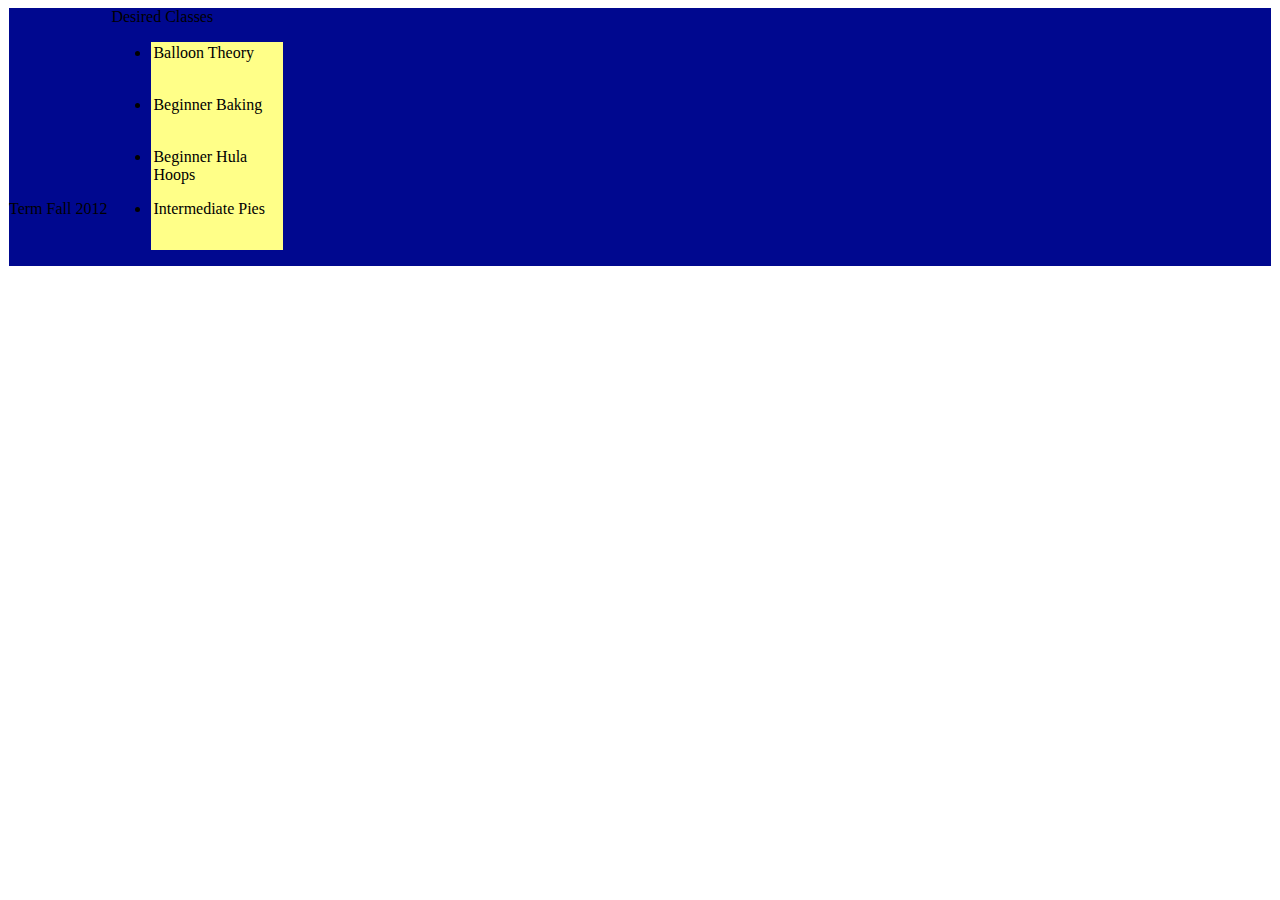
<file: courserwebview/templates/browseSubj.html>
<html>
<head>
<link rel="stylesheet" type="text/css" href="style.css" media="screen" title="Default" />
<script src="prototype.js" type="text/javascript"></script>
<script src="scriptaculous.js" type="text/javascript"></script>
</head>
<body>


<div class="Term"> Term <span class = "season">Fall</span> <span class = "time">2012</span>
	<div id="subjlist01" class="Subject_collection">Desired Classes
	<ul>
	<li><div id = "subj0000" class="Subject">Balloon Theory</div></li>
	<li><div id = "subj0001" class="Subject">Beginner Baking</div></li>
	<li><div id = "subj0002" class="Subject">Beginner Hula Hoops</div></li>
	<li><div id = "subj0003" class="Subject">Intermediate Pies</div></li>
	</ul>
	</div>
	
</div>

<script type="text/javascript">
  new Draggable('subj0000', { 
    revert: true 
  });
  new Draggable('subj0001', { 
    revert: true 
  });
  new Draggable('subj0002', { 
    revert: true 
  });
  new Draggable('subj0003', { 
    revert: true 
  });
  
  Droppables.add('subjlist01', { 
    accept: 'Subject',
    hoverclass: 'hover',
    onDrop: function() { $('subjlist01').highlight(); }
  });
</script>
</body>
</html>
</file>
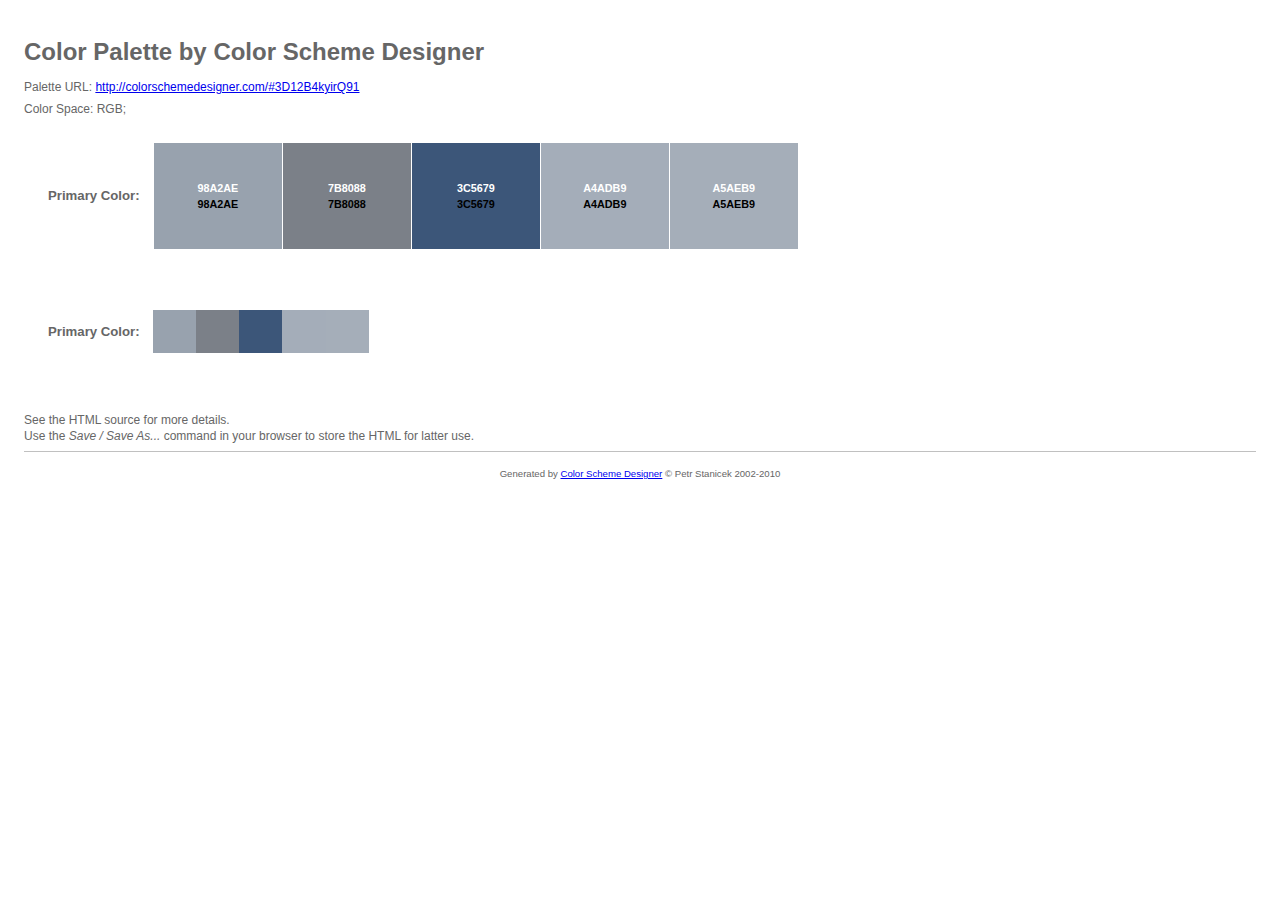
<file: courserwebview/templates/Color Palette by Color Scheme Generator.htm>
<!DOCTYPE html PUBLIC "-//W3C//DTD HTML 4.01//EN" "http://www.w3.org/TR/html4/strict.dtd">
<!-- saved from url=(0038)http://colorschemedesigner.com/export/ -->
<html><head><meta http-equiv="Content-Type" content="text/html; charset=UTF-8">
	
	<title>Color Palette by Color Scheme Generator</title>
	<meta name="generator" content="ColorSchemeGenerator.com">

<style type="text/css">

/* Palette color codes */
/* Feel free to copy&paste color codes to your application */

.primary-1 { background-color: #98A2AE }
.primary-2 { background-color: #7B8088 }
.primary-3 { background-color: #3C5679 }
.primary-4 { background-color: #A4ADB9 }
.primary-5 { background-color: #A5AEB9 }

/* end */


body {
	margin:0; padding: 2em;
	background:white;
	color: #666;
	font: 75%/1.33 Verdana, sans-serif;
	text-align:left;
	}
h1 {
	margin: 0.5em 0;
	font-size: 200%;
	}
p {
	margin: 0.5em 0;
	}

.color-table {
	margin: 2em 2em 5em;
	border-collapse:collapse;
	border:none;
	border-spacing:0;
	font-size:100%;
	}
.color-table th {
	padding: 0 1em 0 0;
	text-align:right;
	vertical-align: middle;
	font-size:110%;
	border: none;
	}
.color-table td.sample {
	width:10em; height:8em;
	padding: 10px;
	text-align:center;
	vertical-align:middle;
	font-size:90%;
	border: 1px solid white;
	white-space:nowrap;
	}
.color-table.small td.sample {
	width:4em; height:4em;
	padding:0;
	border:none;
	}
.color-table .white { margin-bottom:0.2em; color:white }
.color-table .black { margin-top:0.2em; color:black }

hr {
	border:none;
	border-bottom:1px solid silver;
	}
#footer {
	padding:1em;
	text-align:center;
	font-size:80%;
	}

</style>

</head>
<body>

<h1>Color Palette by Color Scheme Designer</h1>
<p>Palette URL: <a href="http://colorschemedesigner.com/#3D12B4kyirQ91">http://colorschemedesigner.com/#3D12B4kyirQ91</a></p>
<p>Color Space: RGB; </p>

<table class="color-table">
	<tbody><tr>
		<th>Primary Color:</th>
		<td class="sample primary-1">
			<div class="white">
<strong>98A2AE</strong>
			</div>
			<div class="black">
<strong>98A2AE</strong>
			</div>
		</td>
		<td class="sample primary-2">
			<div class="white">
<strong>7B8088</strong>
			</div>
			<div class="black">
<strong>7B8088</strong>
			</div>
		</td>
		<td class="sample primary-3">
			<div class="white">
<strong>3C5679</strong>
			</div>
			<div class="black">
<strong>3C5679</strong>
			</div>
		</td>
		<td class="sample primary-4">
			<div class="white">
<strong>A4ADB9</strong>
			</div>
			<div class="black">
<strong>A4ADB9</strong>
			</div>
		</td>
		<td class="sample primary-5">
			<div class="white">
<strong>A5AEB9</strong>
			</div>
			<div class="black">
<strong>A5AEB9</strong>
			</div>
		</td>
	</tr>
</tbody></table>

<table class="color-table small">
	<tbody><tr>
		<th>Primary Color:</th>
		<td class="sample primary-1"></td>
		<td class="sample primary-2"></td>
		<td class="sample primary-3"></td>
		<td class="sample primary-4"></td>
		<td class="sample primary-5"></td>
	</tr>
</tbody></table>

<p>
See the HTML source for more details.<br>
Use the <em>Save / Save As...</em> command in your browser to store the HTML for latter use.
</p>

<hr>

<p id="footer">Generated by <a href="http://colorschemedesigner.com/">Color Scheme Designer</a> © Petr Stanicek 2002-2010</p>



</body></html>
</file>
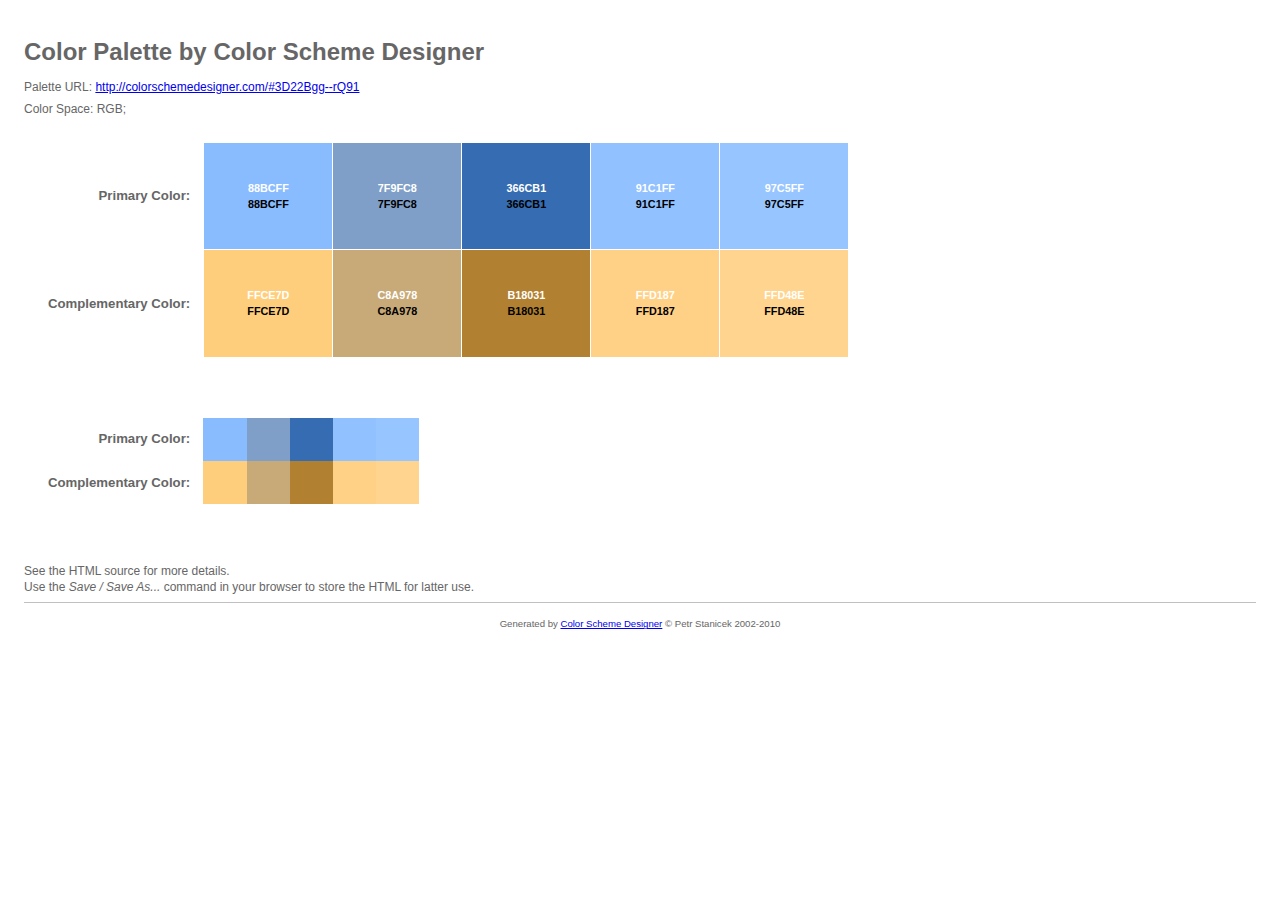
<file: courserwebview/templates/Color Palette2.htm>
<!DOCTYPE html PUBLIC "-//W3C//DTD HTML 4.01//EN" "http://www.w3.org/TR/html4/strict.dtd">
<!-- saved from url=(0038)http://colorschemedesigner.com/export/ -->
<html><head><meta http-equiv="Content-Type" content="text/html; charset=UTF-8">
	
	<title>Color Palette by Color Scheme Generator</title>
	<meta name="generator" content="ColorSchemeGenerator.com">

<style type="text/css">

/* Palette color codes */
/* Feel free to copy&paste color codes to your application */

.primary-1 { background-color: #88BCFF }
.primary-2 { background-color: #7F9FC8 }
.primary-3 { background-color: #366CB1 }
.primary-4 { background-color: #91C1FF }
.primary-5 { background-color: #97C5FF }

.complement-1 { background-color: #FFCE7D }
.complement-2 { background-color: #C8A978 }
.complement-3 { background-color: #B18031 }
.complement-4 { background-color: #FFD187 }
.complement-5 { background-color: #FFD48E }

/* end */


body {
	margin:0; padding: 2em;
	background:white;
	color: #666;
	font: 75%/1.33 Verdana, sans-serif;
	text-align:left;
	}
h1 {
	margin: 0.5em 0;
	font-size: 200%;
	}
p {
	margin: 0.5em 0;
	}

.color-table {
	margin: 2em 2em 5em;
	border-collapse:collapse;
	border:none;
	border-spacing:0;
	font-size:100%;
	}
.color-table th {
	padding: 0 1em 0 0;
	text-align:right;
	vertical-align: middle;
	font-size:110%;
	border: none;
	}
.color-table td.sample {
	width:10em; height:8em;
	padding: 10px;
	text-align:center;
	vertical-align:middle;
	font-size:90%;
	border: 1px solid white;
	white-space:nowrap;
	}
.color-table.small td.sample {
	width:4em; height:4em;
	padding:0;
	border:none;
	}
.color-table .white { margin-bottom:0.2em; color:white }
.color-table .black { margin-top:0.2em; color:black }

hr {
	border:none;
	border-bottom:1px solid silver;
	}
#footer {
	padding:1em;
	text-align:center;
	font-size:80%;
	}

</style>

</head>
<body>

<h1>Color Palette by Color Scheme Designer</h1>
<p>Palette URL: <a href="http://colorschemedesigner.com/#3D22Bgg--rQ91">http://colorschemedesigner.com/#3D22Bgg--rQ91</a></p>
<p>Color Space: RGB; </p>

<table class="color-table">
	<tbody><tr>
		<th>Primary Color:</th>
		<td class="sample primary-1">
			<div class="white">
<strong>88BCFF</strong>
			</div>
			<div class="black">
<strong>88BCFF</strong>
			</div>
		</td>
		<td class="sample primary-2">
			<div class="white">
<strong>7F9FC8</strong>
			</div>
			<div class="black">
<strong>7F9FC8</strong>
			</div>
		</td>
		<td class="sample primary-3">
			<div class="white">
<strong>366CB1</strong>
			</div>
			<div class="black">
<strong>366CB1</strong>
			</div>
		</td>
		<td class="sample primary-4">
			<div class="white">
<strong>91C1FF</strong>
			</div>
			<div class="black">
<strong>91C1FF</strong>
			</div>
		</td>
		<td class="sample primary-5">
			<div class="white">
<strong>97C5FF</strong>
			</div>
			<div class="black">
<strong>97C5FF</strong>
			</div>
		</td>
	</tr>
	<tr>
		<th>Complementary Color:</th>
		<td class="sample complement-1">
			<div class="white">
<strong>FFCE7D</strong>
			</div>
			<div class="black">
<strong>FFCE7D</strong>
			</div>
		</td>
		<td class="sample complement-2">
			<div class="white">
<strong>C8A978</strong>
			</div>
			<div class="black">
<strong>C8A978</strong>
			</div>
		</td>
		<td class="sample complement-3">
			<div class="white">
<strong>B18031</strong>
			</div>
			<div class="black">
<strong>B18031</strong>
			</div>
		</td>
		<td class="sample complement-4">
			<div class="white">
<strong>FFD187</strong>
			</div>
			<div class="black">
<strong>FFD187</strong>
			</div>
		</td>
		<td class="sample complement-5">
			<div class="white">
<strong>FFD48E</strong>
			</div>
			<div class="black">
<strong>FFD48E</strong>
			</div>
		</td>
	</tr>
</tbody></table>

<table class="color-table small">
	<tbody><tr>
		<th>Primary Color:</th>
		<td class="sample primary-1"></td>
		<td class="sample primary-2"></td>
		<td class="sample primary-3"></td>
		<td class="sample primary-4"></td>
		<td class="sample primary-5"></td>
	</tr>
	<tr>
		<th>Complementary Color:</th>
		<td class="sample complement-1"></td>
		<td class="sample complement-2"></td>
		<td class="sample complement-3"></td>
		<td class="sample complement-4"></td>
		<td class="sample complement-5"></td>
	</tr>
</tbody></table>

<p>
See the HTML source for more details.<br>
Use the <em>Save / Save As...</em> command in your browser to store the HTML for latter use.
</p>

<hr>

<p id="footer">Generated by <a href="http://colorschemedesigner.com/">Color Scheme Designer</a> © Petr Stanicek 2002-2010</p>



</body></html>
</file>
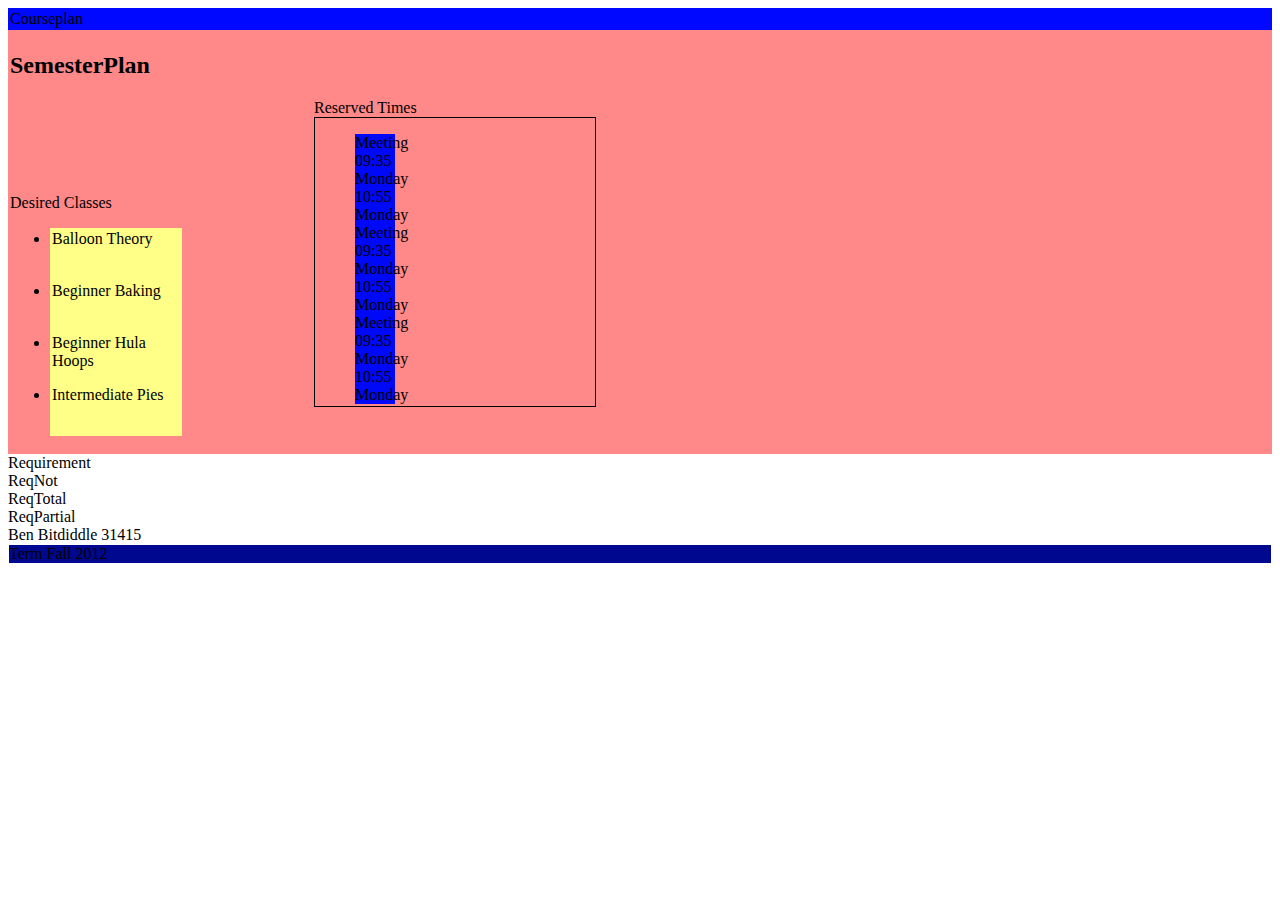
<file: courserwebview/templates/design.html>
<html>
<head>
<link rel="stylesheet" type="text/css" href="style.css" media="screen" title="Default" />
<script src="prototype.js" type="text/javascript"></script>
<script src="scriptaculous.js" type="text/javascript"></script>
</head>
<body>

<div class="Courseplan"> Courseplan </div>
<div class="SemesterPlan"> <h2>SemesterPlan</h2>
	<div id="subjlist01" class="Subject_collection">Desired Classes
	<ul>
	<li><div id = "subj0000" class="Subject">Balloon Theory</div></li>
	<li><div id = "subj0001" class="Subject">Beginner Baking</div></li>
	<li><div id = "subj0002" class="Subject">Beginner Hula Hoops</div></li>
	<li><div id = "subj0003" class="Subject">Intermediate Pies</div></li>
	</ul>
	</div>
	<div class="Meetingset">Reserved Times
		<div class = "weekchart">
		<ul>
		<li><div class="Meeting"> Meeting <span class = "time"> 09:35 Monday</span> <span class = "time">10:55 Monday</span>  </div></li>
		<li><div class="Meeting"> Meeting <span class = "time"> 09:35 Monday</span> <span class = "time">10:55 Monday</span>  </div></li>
		<li><div class="Meeting" > Meeting <span class = "time"> 09:35 Monday</span> <span class = "time">10:55 Monday</span>  </div></li>
		</ul>
		</div>
	</div>
</div>


<div class="Requirement"> Requirement </div>
<div class="ReqNot"> ReqNot </div>
<div class="ReqTotal"> ReqTotal </div>
<div class="ReqPartial"> ReqPartial </div>
<div class="Student"> Ben Bitdiddle <span class ="student_id">31415</span> </div>
<div class="Term"> Term <span class = "season">Fall</span> <span class = "time">2012</span></div>

<script type="text/javascript">
  new Draggable('subj0000', { 
    revert: true 
  });
  new Draggable('subj0001', { 
    revert: true 
  });
  new Draggable('subj0002', { 
    revert: true 
  });
  new Draggable('subj0003', { 
    revert: true 
  });
  
  Droppables.add('subjlist01', { 
    accept: 'Subject',
    hoverclass: 'hover',
    onDrop: function() { $('subjlist01').highlight(); }
  });
</script>
</body>
</html>
</file>
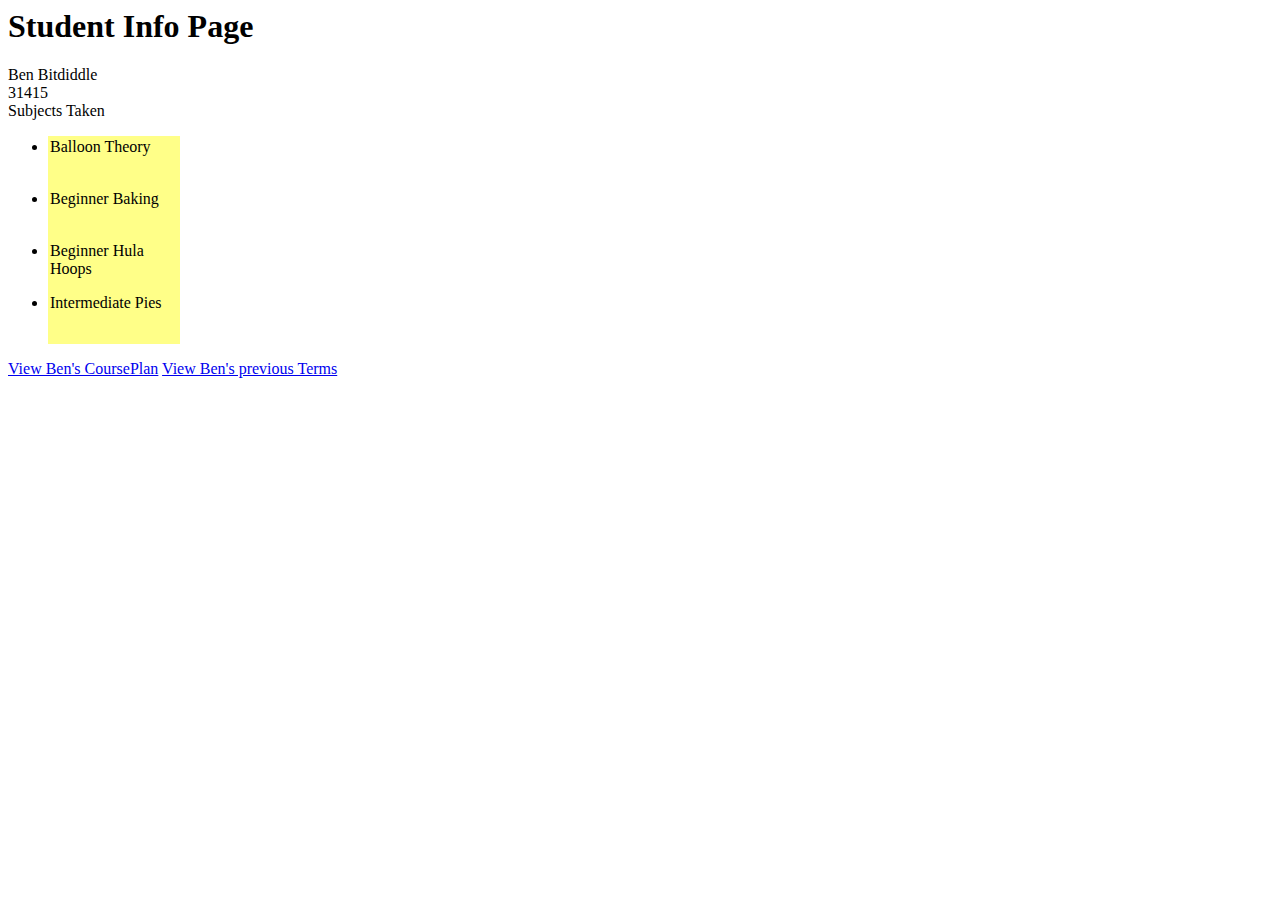
<file: courserwebview/templates/student.html>
<html>
<head>
<link rel="stylesheet" type="text/css" href="style.css" media="screen" title="Default" />
<script src="prototype.js" type="text/javascript"></script>
<script src="scriptaculous.js" type="text/javascript"></script>
</head>
<body>

<h1>Student Info Page</h1>
<div class="Student"> 
	<div id ="name">Ben Bitdiddle</div>
	<div id ="student_id">31415</div> 	
	<div id="subjects_taken" class="Subject_collection">Subjects Taken
		<ul>
		<li><div id = "subj0000" class="Subject">Balloon Theory</div></li>
		<li><div id = "subj0001" class="Subject">Beginner Baking</div></li>
		<li><div id = "subj0002" class="Subject">Beginner Hula Hoops</div></li>
		<li><div id = "subj0003" class="Subject">Intermediate Pies</div></li>
		</ul>
	</div>
	<div><a href="courseplan.html">View Ben's CoursePlan</a>
	<a href="#">View Ben's previous Terms</a>
	</div>

</div>

</body>
</html>
</file>
<file: courserwebview/templates/style.css>
div.Courseplan  {
background-color:	8ff;
padding: 2px;
}
div.Courseplan  div.Student{
display: inline-block;
float: right;
}

div.Meeting  {
background-color:	8f8;
width:	40;
}
div.Subject_collection {
display: inline-block;
width: 300px;
}

div.weekchart  {
border-color:	000;
border-style:	solid;
border-width:	1px;
height:	288;
width:	280;

}
div.weekchart li {
list-style-type: none;
display: inline;
margin: 0;
padding: 0;
}
div.Meetingset{
display: inline-block;
}

div.SemesterPlan  {
background-color:	f88;
padding: 2px;
}

div.Subject  {
background-color:	ff8;
height:	3em;
width:	128px;
padding: 2px;
}
div.Term  {
background-color:	88f;

margin: 1px;
}
</file>
